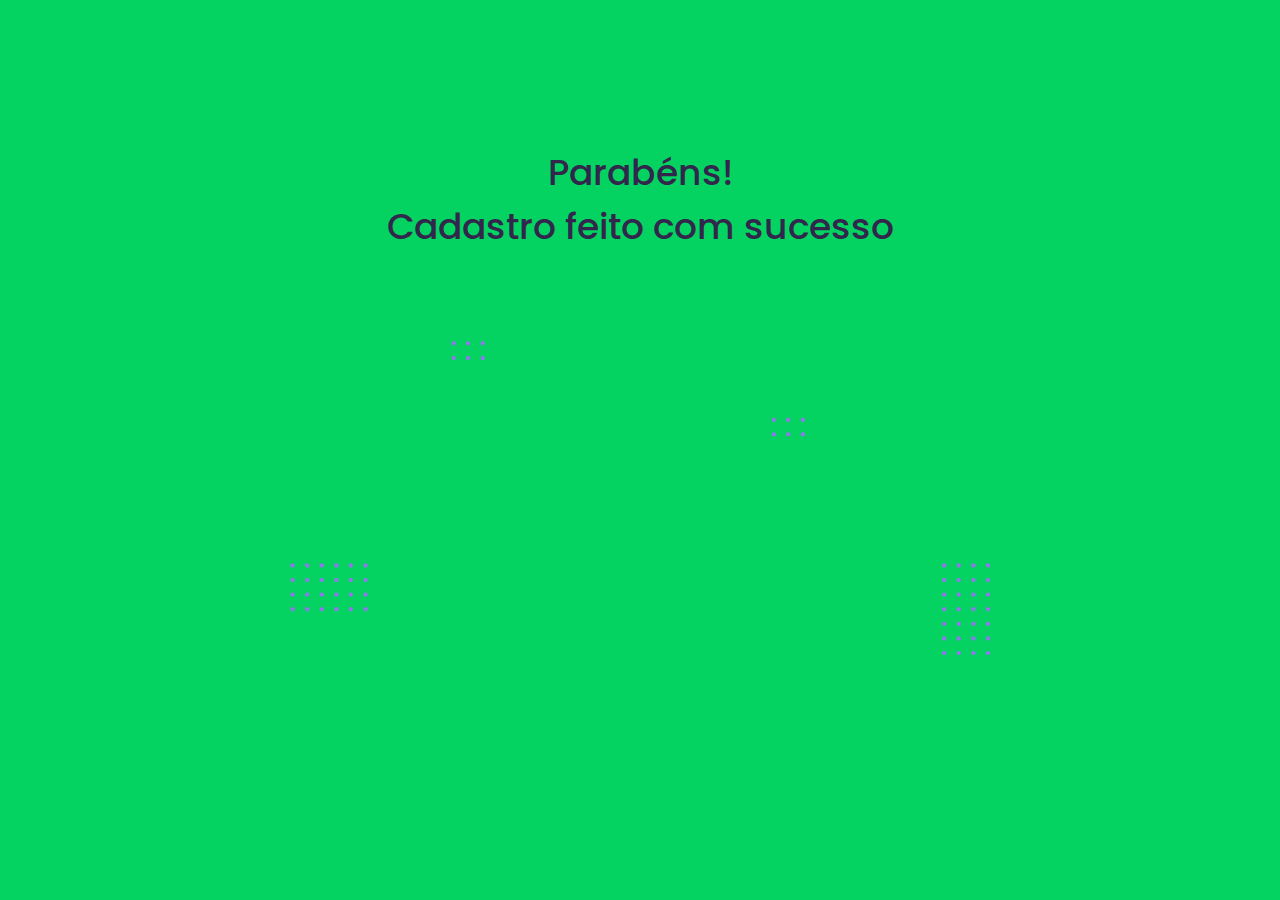
<file: site/src/views/complet.html>
<!DOCTYPE html>
<html lang="pt_br">
<head>
    <meta charset="UTF-8">
    <meta name="viewport" content="width=device-width, initial-scale=1.0">
    <title>BotaniCare | Regador automático</title>

    <link rel="stylesheet" href="/site/public/styles/main.css">
    <link rel="stylesheet" href="/site/public/styles/partials/page-complet.css">


    <link href="https://fonts.googleapis.com/css2?family=Archivo:wght@400;700&amp;family=Poppins:wght@400;600&amp;display=swap" rel="stylesheet">


</head>
<body id="page-complet">

    <div id="container">

        <h2>Parabéns!</h2>
        <p> Cadastro feito com sucesso</p>
        <img class="logo-container" src="/site/public/images/success-background.svg"alt="sucesso">
    </div>


    <script>

        setTimeout(function() {
            window.location.href = "study.html";
        }, 3000);

    </script>
</body>
</html>
</file>
<file: site/public/styles/main.css>
/*
        Cascading
            Em cascata

        StyleSheet
            Folha de estilo

        */

:root{
    /* variáveis css */
    --color-background: #f0f0f7;
    --color-primary-lighter: #2D9CDB;/*9871F5*/
    --color-primary-ligth: #04BF58;
    --color-primary: #04D361;
    --color-primary-dark: #2D9CDB;/*774DD6*/
    --color-primary-darker: #2D9CDB;/*6842C2*/
    --color-secondary: #2D9CDB;/*8257E5*/
    --color-secondary-dark: #1B2FEC;
    --color-title-in-primary: #FFFFFF;
    --color-text-in-primary: #D4C2FF;
    --color-text-title: #32264D;
    --color-text-complement: #333333;/*9C98A6*/
    --color-text-base: #333333;/*6A6180*/
    --color-line-in-white: #333333;/*E6E6F0*/
    --color-input-background: #f8f8fc;
    --color-button-text: #FFFFFF;
    --color-box-base: #2D9CDB;
    --color-box-footer: #fafafc;
    --color-small-info: #c1bccc;

    /* tamanho da fonte padrão: 16 px - 100% - 1rem */
    font-size: 60%; /* controle das medas rem */
}

#botanicare {
  height: 20%;
}

* {
    margin: 0;
    padding: 0;
    box-sizing: border-box;
}

html,
body {
    height: 100vh; /* altuta */
}

body {
    background: var(--color-background);
    display: flex;
    align-items: center;
    justify-content: center;
}

body,
input,
button,
textarea {
    font: 500 1.6rem poppins;
    /*font-weight: 500;
    font-family: poppins;
    font-size: 1.6rem;
    */
    color: var(--color-text-base);
}

#container {
    width:90vw; /* largura */
    max-width: 700px;
}

@media (min-width: 700px) {
    :root {
        font-size: 62.5%; /* todo 1rem vai ser relativo a 10px */
    }
}
</file>
<file: site/public/styles/partials/page-complet.css>
#page-complet #container img{
    height: 50rem;
    width: 100%;
        
    display: flex;
    align-items: center;
    justify-content: center;
    
}

#page-complet {
    background: var(--color-primary);
}

a {
    height: 0rem;
    width: 5rem;
    padding: 0 auto;
    margin-left: 50rem;
    margin: 0rem;

    display: flex;
    justify-content: left;
    align-items: center;

}

a img {
    padding-top: 5rem;
    margin-left: 1rem;

    transition: opacity 0.2s;
}

a img:hover {
    opacity: 0.6;
}

p,
h2 {
    display: flex;
    justify-content: center;
    font-weight: 500;
    font-size: 3.6rem;
    line-height: 4.6rem;
    margin: 0.8rem;
    color: var(--color-text-title)

}

@media (max-width: 1100px) {
    :root {
        font-size: 40%
    }    

    #page-complet #container img {
        height: 50rem;
        width: 100%;
        
        display: flex;
        align-items: center;
        justify-content: center;
    }

    a {     
        width: 10%;
    }
}
</file>
